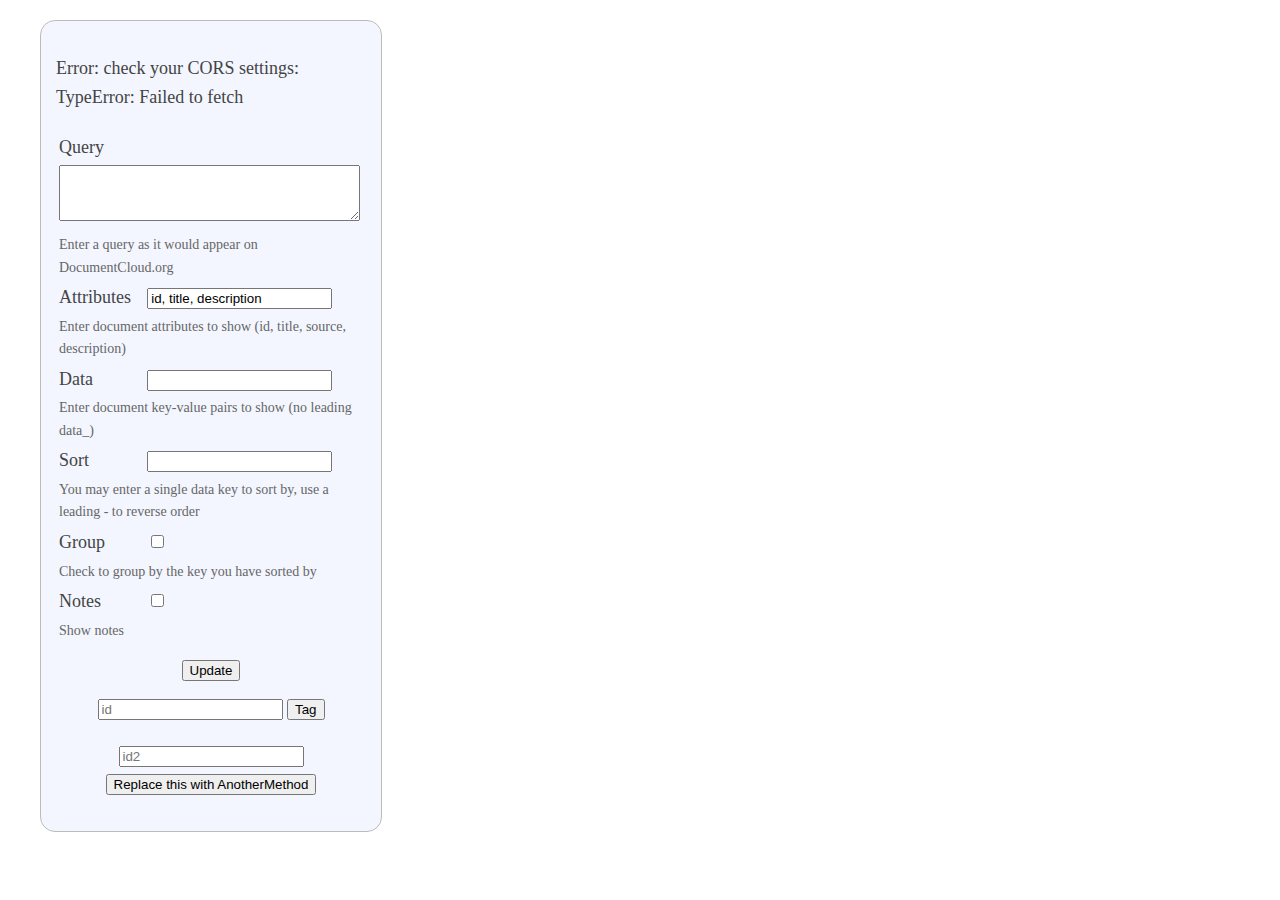
<file: index.html>
<!doctype html>

<html lang="en">
<head>
  <meta charset="utf-8">
  <meta name="viewport" content="width=device-width, initial-scale=1">

  <title>DocumentCloud Document Review Add-On</title>
  <meta name="description" content="A proof of concept for UI Add-Ons">
  <meta name="author" content="Mitchell Kotler">
  <link href="style.css" rel="stylesheet">
</head>

<body>
  <div id="config">
    <p id="auth">Loading...</p>
    <table>
      <tr>
        <td colspan="2"><label for="query">Query</label></td>
      </tr>
      <tr>
        <td colspan="2"><textarea id="query"></textarea></td>
      </tr>
      <tr class="help">
        <td colspan="2">Enter a query as it would appear on DocumentCloud.org</td>
      </tr>
      <tr>
        <td><label for="attrs">Attributes</label></td>
        <td><input id="attrs" value="id, title, description"></td>
      </tr>
      <tr class="help">
        <td colspan="2">
          Enter document attributes to show (id, title, source, description)
        </td>
      </tr>
      <tr>
        <td><label for="data">Data</label></td>
        <td><input id="data"></td>
      </tr>
      <tr class="help">
        <td colspan="2">
          Enter document key-value pairs to show (no leading data_)
        </td>
      </tr>
      <tr>
        <td><label for="sort">Sort</label></td>
        <td><input id="sort"></td>
      <tr class="help">
        <td colspan="2">
          You may enter a single data key to sort by, use a leading - to reverse order
        </td>
      </tr>
      </tr>
      </tr>
      <tr>
        <td><label for="group">Group</label></td>
        <td><input id="group" type="checkbox"></td>
      </tr>
      <tr class="help">
        <td colspan="2">
          Check to group by the key you have sorted by
        </td>
      </tr>
      <tr>
        <td><label for="notes">Notes</label></td>
        <td><input id="notes" type="checkbox"></td>
      </tr>
      <tr class="help">
        <td colspan="2">
          Show notes
        </td>
      </tr>
    </table>
    <div class="button">
      <button id="update">Update</button>
    </div>
    <div class="button">
      <input id="tag_id" placeholder="id">
      <button id="tag">Tag</button>
      <p id="tag_txt"></p>
    </div>

    <div class="button">
      <input id="tag_id2" placeholder="id2">
      <button id="tag2">Replace this with AnotherMethod</button>
      <p id="tag_txt_2"></p>
    </div>
  </div>

  </div>
  <div id="documents">
  </div>
  
  <script src="app.js"></script>
</body>
</html>
</file>
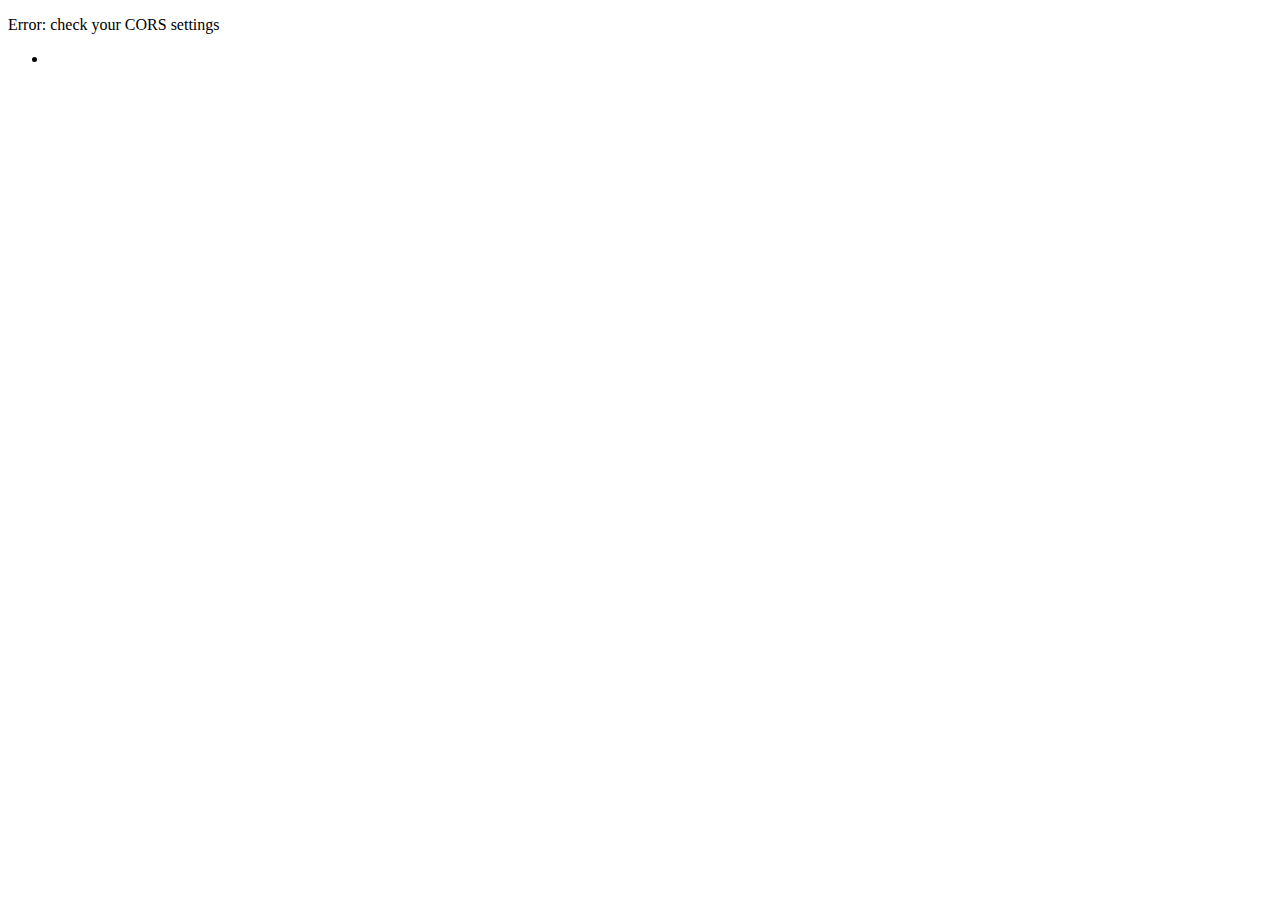
<file: taggingAPI.html>
<!doctype html>

<html lang="en">
<head>
  <meta charset="utf-8">
  <meta name="viewport" content="width=device-width, initial-scale=1">

  <title>DocumentCloud UI Example Add-On</title>
  <meta name="description" content="A proof of concept for UI Add-Ons">
  <meta name="author" content="Mitchell Kotler">
</head>

<body>
  <p id="content">Loading...</p>


  <p id="ProjectTitle"> 

  </p>
    <ul id="ProjectList">
      <li></li>
    </ul>
  <script>



  async function vetAPI (){
    const url = "https://api.www.documentcloud.org/api/users/me/";
    const projectsUrl = "https://api.www.documentcloud.org/api/projects/218188"
    const projectDocsUrl = "https://api.www.documentcloud.org/api/projects/218188/documents"


    const documentStub = "https://api.www.documentcloud.org/api/documents/"
    
    const List = document.getElementById("ProjectList")
    fetch(url, { credentials: "include"})
      .then((response) => {
        console.log(response);
        if (response.ok) {
          response.json().then((data) => {
            console.log(data);
            if (data) {
              document.getElementById("content").innerHTML = "You are authenticated as " + data.username;



              fetch(projectsUrl, ).then((response)=> {
                if (response.ok){
                  response.json().then((projData) => {
                    console.log(projData)
                    document.getElementById("ProjectTitle").innerHTML = "Project Name : " + projData.title;


                  })
                }
              })
            
              fetch(projectDocsUrl, ).then((response)=> {
                if (response.ok){
                  response.json().then((projData) => {
                    console.log(projData)
                    var data = projData.results.sort()

                    var smallArray = projData.results.slice(0,3)
                    console.log(smallArray)
                     smallArray.forEach(element => {
                      fetch(documentStub+element.document+"/",).then( (docResponse) => {
                        if(docResponse.ok){
                          docResponse.json().then((docData)=>{
                            
                            console.log(docData)
                            var x = document.createElement('li')
                            List.append(x)
                            x.innerText = docData.title

                          }

                           
                          )
                        }
                      }

                      )
                     
                      
                     });{
                      }
                    
                  })
                }
              }
            
            )
            }
          });
        } else {
          document.getElementById("content").innerHTML = "You are not authenticated";
        }
      }).catch((err) => document.getElementById("content").innerHTML = "Error: check your CORS settings");


  }


   async function ChangeTagNames(data){
    console.log("Change Tag Names Reached")
    console.log(data)
    const url = "https://api.www.documentcloud.org/api/users/me/";
    const projectsUrl = "https://api.www.documentcloud.org/api/projects/218188"
    const projectDocsUrl = "https://api.www.documentcloud.org/api/projects/218188/documents"


    const documentStub = "https://api.www.documentcloud.org/api/documents/"

    
     
    const List = document.getElementById("ProjectList")
    fetch(url, { credentials: "include"})
      .then((response) => {
        console.log(response);
        if (response.ok) {
          response.json().then((data) => {
            console.log(data);
            if (data) {
              document.getElementById("content").innerHTML = "You are authenticated as " + data.username;



               const documentStub = "https://api.www.documentcloud.org/api/documents/"



               smallArray.forEach(element => {
                postData(documentStub+element.document+"/", {answer: 42}).then(
                  console.log(element +" Stubbed")
                )
               /*
               fetch(documentStub+element.document+"/",).then( (docResponse) => {
                  if(docResponse.ok){
                    docResponse.json().then((docData)=>{                    
                      console.log(docData)
                      var x = document.createElement('li')
                      List.append(x)
                      x.innerText = docData.title
                    }            
                    )
                  }
                }

                )
               
                */
               });

            }
          })
        }
      
      })
      }



      async function postData(url = "", data = {}) {
        console.log("Changed to PUT to PATCH")
        // Default options are marked with *
        const response = await fetch(url+"/data/LifeAnswer/", {
          method: "PATCH", // *GET, POST, PUT, DELETE, etc.
          mode: "cors", // no-cors, *cors, same-origin
          cache: "default", // *default, no-cache, reload, force-cache, only-if-cached
          credentials: "include", // include, *same-origin, omit
          headers: {
            "Access-Control-Allow-Origin":"*", 
            "Content-Type": "application/json",
            Accept: "application/json",
            // 'Content-Type': 'application/x-www-form-urlencoded',
          },
          redirect: "follow", // manual, *follow, error
          referrerPolicy: "no-referrer", // no-referrer, *no-referrer-when-downgrade, origin, origin-when-cross-origin, same-origin, strict-origin, strict-origin-when-cross-origin, unsafe-url
          body: JSON.stringify(data), // body data type must match "Content-Type" header
        });
        return response.json(); // parses JSON response into native JavaScript objects
      }


      vetAPI().then(data =>  ChangeTagNames(data));
     

</script>
</file>
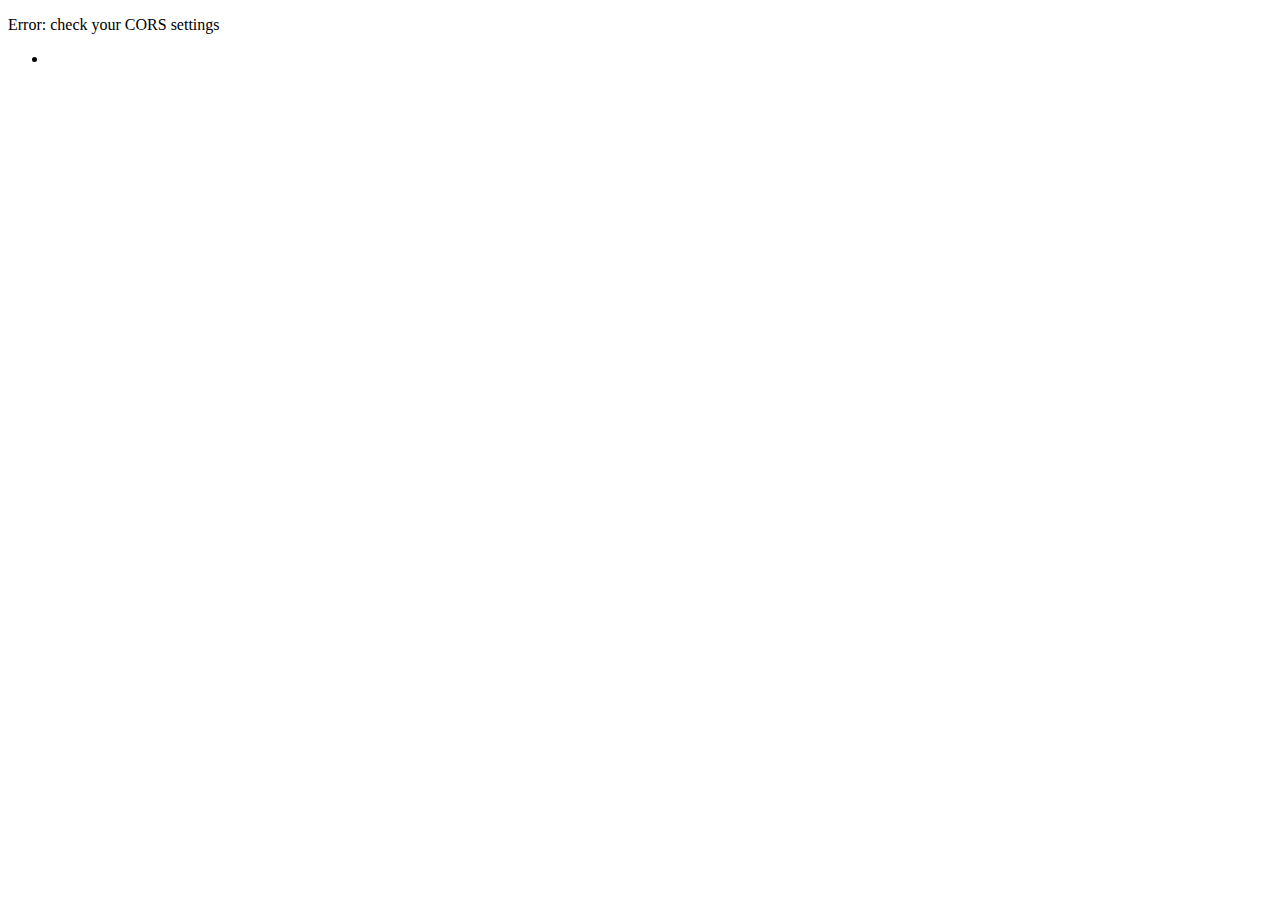
<file: test.html>
<!doctype html>

<html lang="en">
<head>
  <meta charset="utf-8">
  <meta name="viewport" content="width=device-width, initial-scale=1">

  <title>DocumentCloud UI Example Add-On</title>
  <meta name="description" content="A proof of concept for UI Add-Ons">
  <meta name="author" content="Mitchell Kotler">
</head>

<body>
  <p id="content">Loading...</p>


  <p id="ProjectTitle"> 

  </p>
    <ul id="ProjectList">
      <li></li>
    </ul>
  <script>

    const url = "https://api.www.documentcloud.org/api/users/me/";
    const projectsUrl = "https://api.www.documentcloud.org/api/projects/218188"
    const projectDocsUrl = "https://api.www.documentcloud.org/api/projects/218188/documents"


    const documentStub = "https://api.www.documentcloud.org/api/documents/"
    
    const List = document.getElementById("ProjectList")
    fetch(url, { credentials: "include"})
      .then((response) => {
        console.log(response);
        if (response.ok) {
          response.json().then((data) => {
            console.log(data);
            if (data) {
              document.getElementById("content").innerHTML = "You are authenticated as " + data.username;



              fetch(projectsUrl, ).then((response)=> {
                if (response.ok){
                  response.json().then((projData) => {
                    console.log(projData)
                    document.getElementById("ProjectTitle").innerHTML = "Project Name : " + projData.title;


                  })
                }
              })
            
              fetch(projectDocsUrl, ).then((response)=> {
                if (response.ok){
                  response.json().then((projData) => {
                    console.log(projData)
                    var data = projData.results.sort()

                    var smallArray = projData.results.slice(0,3)
                    console.log(smallArray)
                     smallArray.forEach(element => {
                      fetch(documentStub+element.document+"/",).then( (docResponse) => {
                        if(docResponse.ok){
                          docResponse.json().then((docData)=>{
                            
                            console.log(docData)
                            var x = document.createElement('li')
                            List.append(x)
                            x.innerText = docData.title

                          }

                           
                          )
                        }
                      }

                      )
                     
                      
                     });{
                      }
                    
                  })
                }
              }
            
            )
            }
          });
        } else {
          document.getElementById("content").innerHTML = "You are not authenticated";
        }
      }).catch((err) => document.getElementById("content").innerHTML = "Error: check your CORS settings");

  </script>
</body>
</html>
</file>
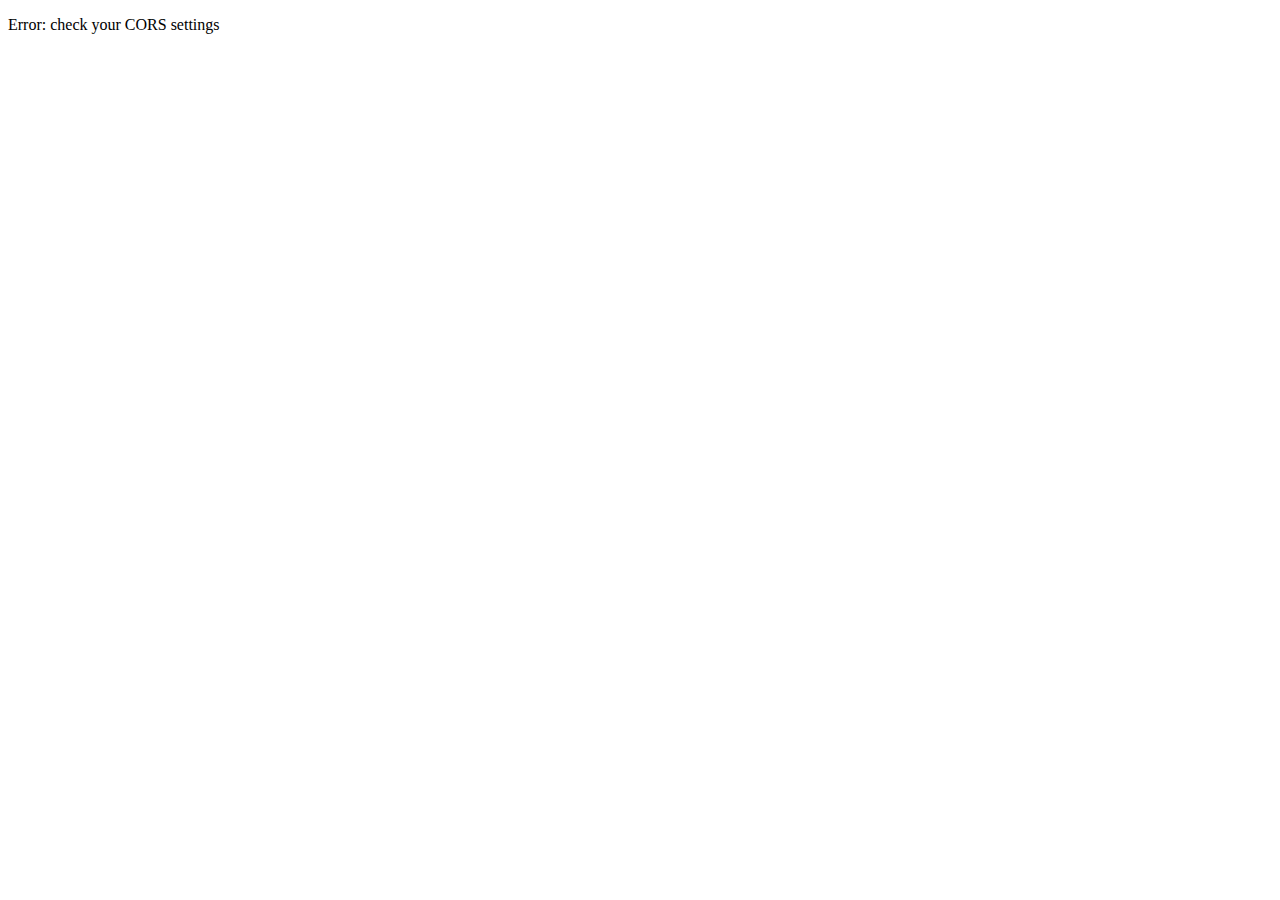
<file: ui-addon-example.html>
<!doctype html>

<html lang="en">
<head>
  <meta charset="utf-8">
  <meta name="viewport" content="width=device-width, initial-scale=1">

  <title>DocumentCloud UI Example Add-On</title>
  <meta name="description" content="A proof of concept for UI Add-Ons">
  <meta name="author" content="Mitchell Kotler">
</head>

<body>
  <p id="content">Loading...</p>
  <script>

    const url = "https://api.www.documentcloud.org/api/users/me/";

    fetch(url, { credentials: "include"})
      .then((response) => {
        console.log(response);
        if (response.ok) {
          response.json().then((data) => {
            console.log(data);
            if (data) {
              document.getElementById("content").innerHTML = "You are authenticated as " + data.username;
            }
          });
        } else {
          document.getElementById("content").innerHTML = "You are not authenticated";
        }
      }).catch((err) => document.getElementById("content").innerHTML = "Error: check your CORS settings");

  </script>
</body>
</html>
</file>
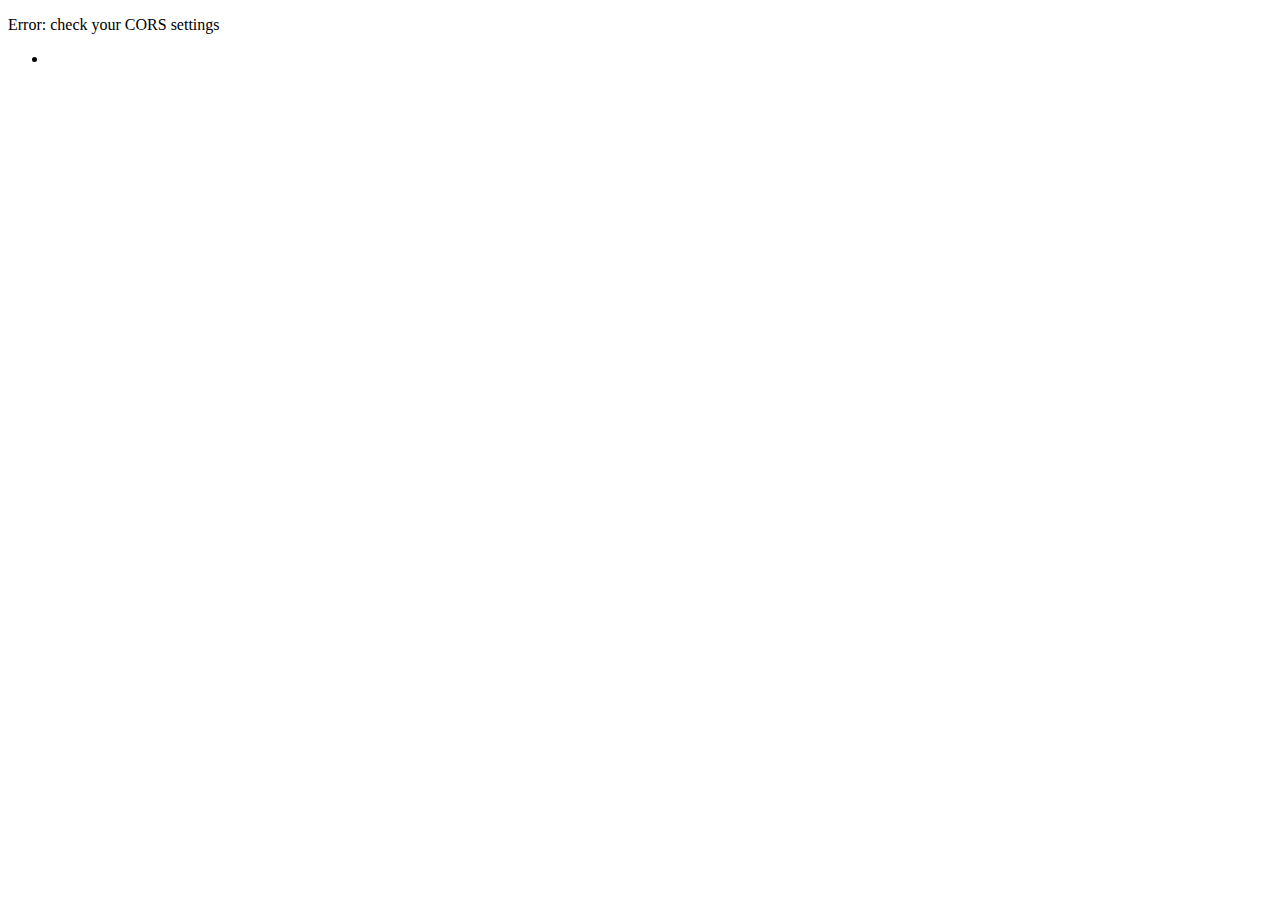
<file: templates/createDocs.html>
<!doctype html>

<html lang="en">
<head>
  <meta charset="utf-8">
  <meta name="viewport" content="width=device-width, initial-scale=1">

  <title>DocumentCloud UI Example Add-On</title>
  <meta name="description" content="A proof of concept for UI Add-Ons">
  <meta name="author" content="Mitchell Kotler">
</head>

<body>
  <p id="content">Loading...</p>


  <p id="ProjectTitle"> 

  </p>
    <ul id="ProjectList">
      <li></li>
    </ul>
  <script>



  async function vetAPI (){
    const url = "https://api.www.documentcloud.org/api/users/me/";
    const projectsUrl = "https://api.www.documentcloud.org/api/projects/218188"
    const projectDocsUrl = "https://api.www.documentcloud.org/api/projects/218188/documents"


    const documentStub = "https://api.www.documentcloud.org/api/documents/"
    
    const List = document.getElementById("ProjectList")
    fetch(url, { credentials: "include"})
      .then((response) => {
        console.log(response);
        if (response.ok) {
          response.json().then((data) => {
            console.log(data);
            if (data) {
              document.getElementById("content").innerHTML = "You are authenticated as " + data.username;



              fetch(projectsUrl, ).then((response)=> {
                if (response.ok){
                  response.json().then((projData) => {
                    console.log(projData)
                    document.getElementById("ProjectTitle").innerHTML = "Project Name : " + projData.title;


                  })
                }
              })
            
              fetch(projectDocsUrl, ).then((response)=> {
                if (response.ok){
                  response.json().then((projData) => {
                    console.log(projData)
                    var data = projData.results.sort()

                    var smallArray = projData.results.slice(0,3)
                    console.log(smallArray)
                     smallArray.forEach(element => {
                      fetch(documentStub+element.document+"/",).then( (docResponse) => {
                        if(docResponse.ok){
                          docResponse.json().then((docData)=>{
                            
                            console.log(docData)
                            var x = document.createElement('li')
                            List.append(x)
                            x.innerText = docData.title

                          }

                           
                          )
                        }
                      }

                      )
                     
                      
                     });{
                      }
                    
                  })
                }
              }
            
            )
            }
          });
        } else {
          document.getElementById("content").innerHTML = "You are not authenticated";
        }
      }).catch((err) => document.getElementById("content").innerHTML = "Error: check your CORS settings");


  }


   async function ChangeTagNames(data){
    console.log("Change Tag Names Reached")
    console.log(data)
    const url = "https://api.www.documentcloud.org/api/users/me/";
    const projectsUrl = "https://api.www.documentcloud.org/api/projects/218188"
    const projectDocsUrl = "https://api.www.documentcloud.org/api/projects/218188/documents"


    const documentStub = "https://api.www.documentcloud.org/api/documents/"

    
     
    const List = document.getElementById("ProjectList")
    fetch(url, { credentials: "include"})
      .then((response) => {
        console.log(response);
        if (response.ok) {
          response.json().then((data) => {
            console.log(data);
            if (data) {
              document.getElementById("content").innerHTML = "You are authenticated as " + data.username;



               const documentStub = "https://api.www.documentcloud.org/api/documents/"



               smallArray.forEach(element => {
                postData(documentStub+element.document+"/", {answer: 42}).then(
                  console.log(element +" Stubbed")
                )
               });

            }
          })
        }
      
      })
      }



      async function postData(url = "", data = {}) {
        console.log("Changed to PUT to PATCH")
        // Default options are marked with *
        const response = await fetch(url+"/data/LifeAnswer/", {
          method: "PATCH", // *GET, POST, PUT, DELETE, etc.
          mode: "cors", // no-cors, *cors, same-origin
          cache: "default", // *default, no-cache, reload, force-cache, only-if-cached
          credentials: "include", // include, *same-origin, omit
          headers: {
            "Access-Control-Allow-Origin":"*", 
            "Content-Type": "application/json",
            Accept: "application/json",
            // 'Content-Type': 'application/x-www-form-urlencoded',
          },
          redirect: "follow", // manual, *follow, error
          referrerPolicy: "no-referrer", // no-referrer, *no-referrer-when-downgrade, origin, origin-when-cross-origin, same-origin, strict-origin, strict-origin-when-cross-origin, unsafe-url
          body: JSON.stringify(data), // body data type must match "Content-Type" header
        });
        return response.json(); // parses JSON response into native JavaScript objects
      }


      vetAPI().then(data =>  ChangeTagNames(data));
     

</script>
</file>
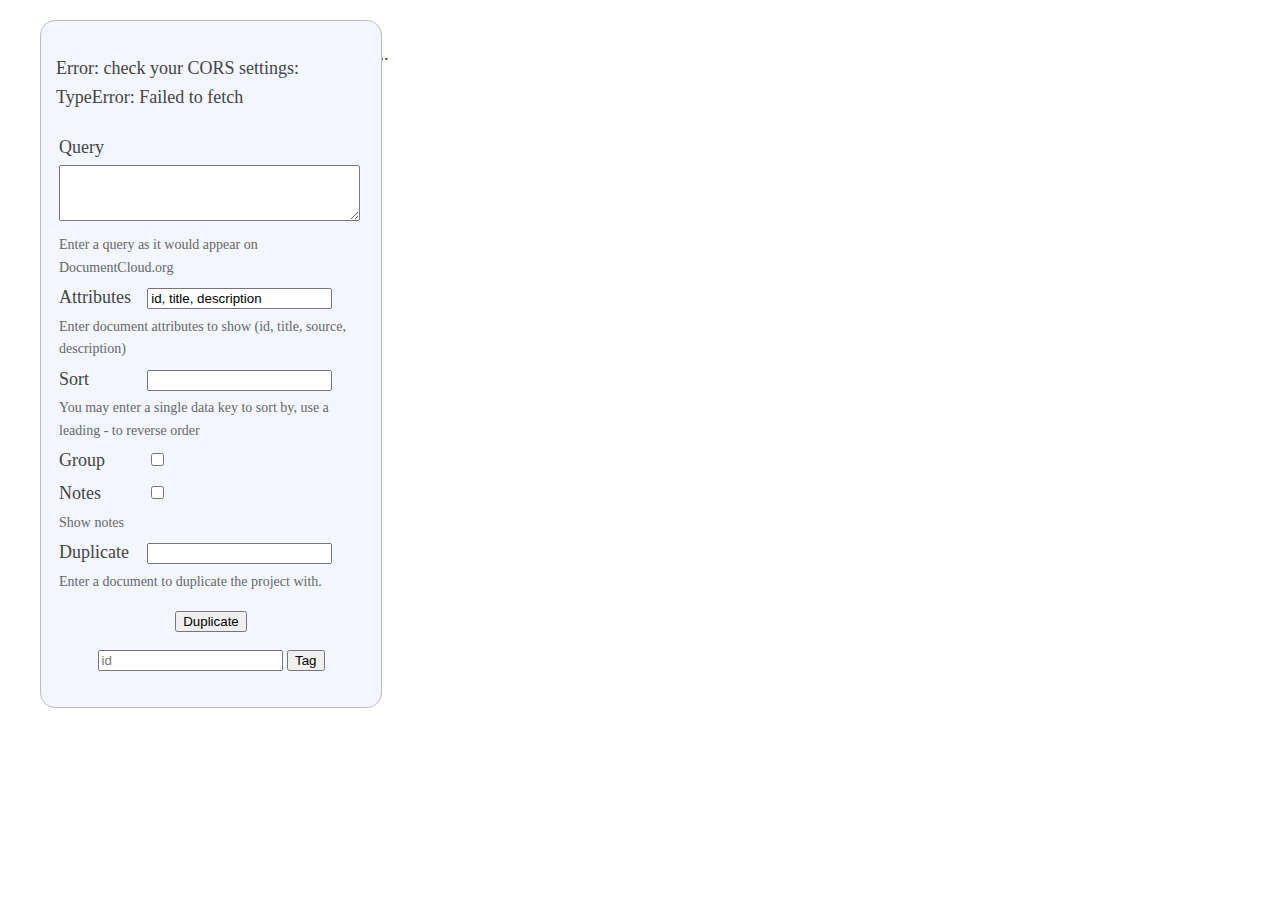
<file: templates/createProject.html>
<!doctype html>

<html lang="en">
<head>
  <meta charset="utf-8">
  <meta name="viewport" content="width=device-width, initial-scale=1">

  <title>DocumentCloud UI Example Add-On</title>
  <meta name="description" content="A proof of concept for UI Add-Ons">
  <meta name="author" content="Mitchell Kotler">
  <link href= "../static/styles/mainpage.css" rel="stylesheet">
  
  
</head>

<body>
  <p id="content">Loading...</p>
  <p id="ProjectTitle"></p>
  <ul id="ProjectList"></ul>

  <script>

    async function postProjectData(url = "https://api.www.documentcloud.org/api/projects/", data ={}){
      const response = await fetch(url, {
          method: "POST", // *GET, POST, PUT, DELETE, etc.
          mode: "cors", // no-cors, *cors, same-origin
          cache: "default", // *default, no-cache, reload, force-cache, only-if-cached
          credentials: "include", // include, *same-origin, omit
          redirect: "follow", // manual, *follow, error
          //referrerPolicy: "no-referrer", // no-referrer, *no-referrer-when-downgrade, origin, origin-when-cross-origin, same-origin, strict-origin, strict-origin-when-cross-origin, unsafe-url
          //body: JSON.stringify(data), // body data type must match "Content-Type" header
        });
        return response.json(); // parses JSON response into native JavaScript objects

    }

    async function updateProjectData(url = "", data ={}){
      const response = await fetch (url+"projects/218484/", {method:"UPDATE"})
    }

    
    async function AddDocumentToProjectData(url = "", data = {}) {

      console.log(data)
      console.log("Changed to PUT to PATCH")
        // Default options are marked with *
        const response = await fetch(url,{
          method: "PATCH", // *GET, POST, PUT, DELETE, etc.
          mode: "cors", // no-cors, *cors, same-origin
          cache: "default", // *default, no-cache, reload, force-cache, only-if-cached
          credentials: "include", // include, *same-origin, omit
          redirect: "follow", // manual, *follow, error
          //referrerPolicy: "no-referrer", // no-referrer, *no-referrer-when-downgrade, origin, origin-when-cross-origin, same-origin, strict-origin, strict-origin-when-cross-origin, unsafe-url
          body: JSON.stringify(data), // body data type must match "Content-Type" header
        });
        return response.json(); // parses JSON response into native JavaScript objects
    }

    (async () => {
   
    })();
  </script>



<body>
  <div id="config">
    <p id="auth">Loading...</p>
    <table>
      <tr>
        <td colspan="2"><label for="query">Query</label></td>
      </tr>
      <tr>
        <td colspan="2"><textarea id="query"></textarea></td>
      </tr>
      <tr class="help">
        <td colspan="2">Enter a query as it would appear on DocumentCloud.org</td>
      </tr>
      <tr>
        <td><label for="attrs">Attributes</label></td>
        <td><input id="attrs" value="id, title, description"></td>
      </tr>
      <tr class="help">
        <td colspan="2">
          Enter document attributes to show (id, title, source, description)
        </td>
      </tr>
     
      <tr>
        <td><label for="sort">Sort</label></td>
        <td><input id="sort"></td>
      <tr class="help">
        <td colspan="2">
          You may enter a single data key to sort by, use a leading - to reverse order
        </td>
      </tr>
      </tr>
      </tr>
      <tr>
        <td><label for="group">Group</label></td>
        <td><input id="group" type="checkbox"></td>
      </tr>
     
      <tr>
        <td><label for="notes">Notes</label></td>
        <td><input id="notes" type="checkbox"></td>
      </tr>
      <tr class="help">
        <td colspan="2">
          Show notes
        </td>
      </tr>


      <tr>
        <td><label for="projectDup">Duplicate</label></td>
        <td><input id="projectDup"></td>
      </tr>
      <tr class="help">
        <td colspan="2">
          Enter a document to duplicate the project with. 
        </td>
      </tr>
    </table>
    <div class="button">
      <button id="duplicate">Duplicate</button>
    </div>
    <div class="button">
      <input id="tag_id" placeholder="id">
      <button id="tag">Tag</button>
      <p id="tag_txt"></p>
    </div>

   
  </div>

  </div>
  <div id="documents">
  </div>
</body>

<script type="module" src="../static/js/DuplicateProject.js"></script>
</html>
</file>
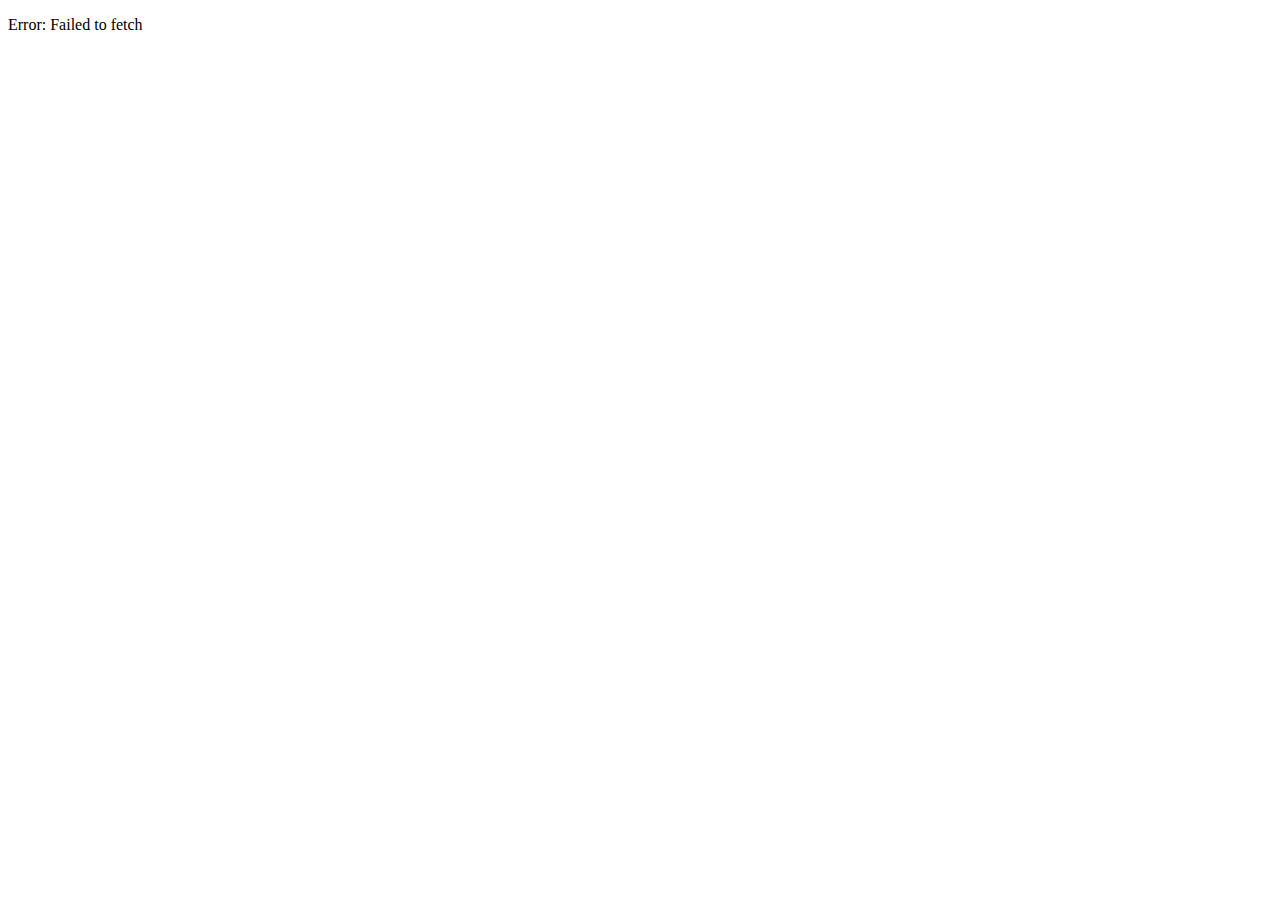
<file: templates/tagGen.html>
<!doctype html>

<html lang="en">
<head>
  <meta charset="utf-8">
  <meta name="viewport" content="width=device-width, initial-scale=1">

  <title>DocumentCloud UI Example Add-On</title>
  <meta name="description" content="A proof of concept for UI Add-Ons">
  <meta name="author" content="Mitchell Kotler">
</head>

<body>
  <p id="content">Loading...</p>
  <p id="ProjectTitle"></p>
  <ul id="ProjectList"></ul>

  <script>
    const url = "https://api.www.documentcloud.org/api/users/me/";
    const projectsUrl = "https://api.www.documentcloud.org/api/projects/218188";
    const projectDocsUrl = "https://api.www.documentcloud.org/api/projects/218188/documents";
    const documentStub = "https://api.www.documentcloud.org/api/documents/";
    
    async function vetAPI() {
      try {
        const response = await fetch(url, { credentials: "include" });
        if (!response.ok) throw new Error("Authentication failed");
        
        const data = await response.json();
        document.getElementById("content").innerHTML = "You are authenticated as " + data.username;
        
        const projResponse = await fetch(projectsUrl);
        if (!projResponse.ok) throw new Error("Failed to fetch project data");
        
        const projData = await projResponse.json();
        document.getElementById("ProjectTitle").innerHTML = "Project Name : " + projData.title;
        
        const docsResponse = await fetch(projectDocsUrl);
        if (!docsResponse.ok) throw new Error("Failed to fetch project documents");
        
        const docsData = await docsResponse.json();
        const smallArray = docsData.results.slice(0, 3);
        
        const docPromises = smallArray.map(async (element) => {
          const docResponse = await fetch(documentStub + element.document + "/");
          if (!docResponse.ok) throw new Error("Failed to fetch document data");
          
          const docData = await docResponse.json();
          const x = document.createElement('li');
          x.innerText = docData.title;
          document.getElementById("ProjectList").append(x);
        });
        
        await Promise.all(docPromises);

        return smallArray
      } catch (error) {
        document.getElementById("content").innerHTML = "Error: " + error.message;
      }
    }
    
    async function ChangeTagNames(data) {
      console.log("Change Tag Names Reached");
      console.log(data);
      const smallArray = data

      try {
        const docPromises = smallArray.map(async (element) => {
          const response = await postData(documentStub + element.document + "/", { answer: 42 });
          console.log(element + " Stubbed", response);
        });

        await Promise.all(docPromises);
      } catch (error) {
        console.error("Error updating document tags: ", error);
      }
    }

    async function postData(url = "", data = {}) {
      console.log("Changed to PUT to PATCH")
        // Default options are marked with *
        const response = await fetch(url+"notes/LifeAnswer/", {
          method: "PUT", // *GET, POST, PUT, DELETE, etc.
          mode: "cors", // no-cors, *cors, same-origin
          cache: "default", // *default, no-cache, reload, force-cache, only-if-cached
          credentials: "include", // include, *same-origin, omit
          headers: {
           // "Access-Control-Allow-Origin":"*", 
            //"Content-Type": "application/json",
            Accept: "application/json",
            // 'Content-Type': 'application/x-www-form-urlencoded',
          },
          redirect: "follow", // manual, *follow, error
          referrerPolicy: "no-referrer", // no-referrer, *no-referrer-when-downgrade, origin, origin-when-cross-origin, same-origin, strict-origin, strict-origin-when-cross-origin, unsafe-url
          //body: JSON.stringify(data), // body data type must match "Content-Type" header
        });
        return response.json(); // parses JSON response into native JavaScript objects
    }

    (async () => {
      console.log("start of things")
      const data = await vetAPI();
      console.log(data)
      console.log("Woo")
      if (data) await ChangeTagNames(data);
    })();
  </script>
</body>
</html>
</file>
<file: style.css>
body {
  margin: 40px auto;
  max-width: 650px;
  line-height: 1.6;
  font-size: 18px;
  color: #444;
  padding: 0 10px;
}

#config {
  position: fixed;
  top: 20px;
  left: 40px;
  background: #f3f6ff;
  border: 1px solid #bbb;
  border-radius: 15px;
  padding: 15px;
  width: 310px;
}

.button {
  text-align: center;
  margin-top: 10px;
}

#query {
  width: 97%;
  height: 50px;
}

.help {
  font-size:14px;
  color: #666;
}
</file>
<file: static/styles/mainpage.css>
body {
  margin: 40px auto;
  max-width: 650px;
  line-height: 1.6;
  font-size: 18px;
  color: #444;
  padding: 0 10px;
}

#config {
  position: fixed;
  top: 20px;
  left: 40px;
  background: #f3f6ff;
  border: 1px solid #bbb;
  border-radius: 15px;
  padding: 15px;
  width: 310px;
}

.button {
  text-align: center;
  margin-top: 10px;
}

#query {
  width: 97%;
  height: 50px;
}

.help {
  font-size:14px;
  color: #666;
}
</file>
